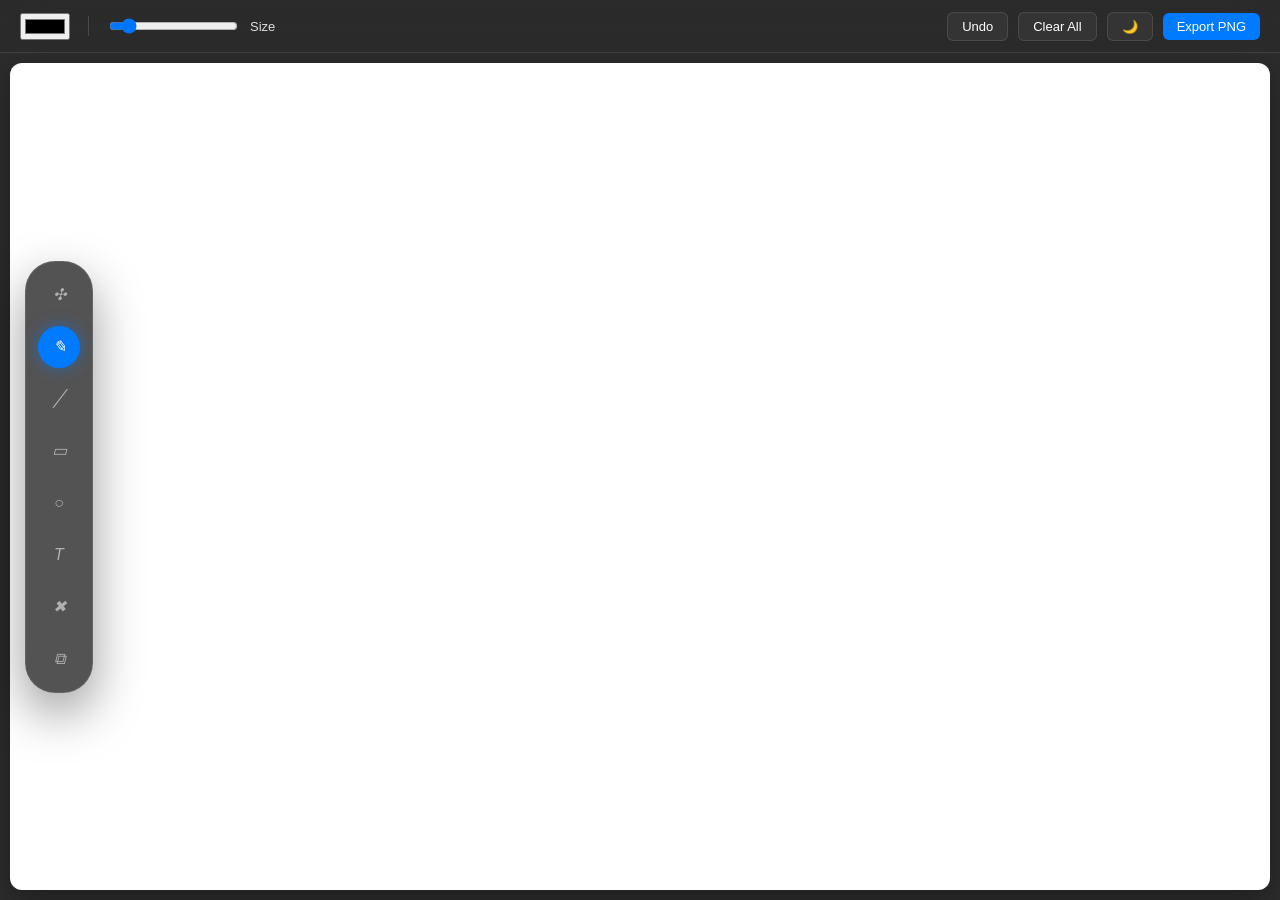
<file: index.html>
<!DOCTYPE html>
<html lang="en">
<head>
    <meta charset="UTF-8">
    <meta name="viewport" content="width=device-width, initial-scale=1.0">
    <title>Pro Whiteboard</title>
    <link rel="stylesheet" href="style.css">
</head>
<body>

    <div class="toolbar">
        <div class="tool-group">
            <input type="color" id="colorPicker" value="#000000">
            <div class="separator"></div>
            <input type="range" id="sizePicker" min="1" max="20" value="3">
            <span>Size</span>
        </div>
        
        <div class="spacer"></div>

        <div class="tool-group">
            <button class="action-btn" id="undo">Undo</button>
            <button class="action-btn" id="clear">Clear All</button>
            <button class="action-btn" id="theme-toggle" title="Toggle Dark Mode">🌙</button> <!-- NEW -->
            <button class="action-btn download">Export PNG</button>
        </div>
    </div>

    <div class="main-container" id="main-container">
        <div class="side-menu">
            <button class="tool-btn" data-tool="move" title="Move Tool">
                <i>✣</i>
            </button>
            <button class="tool-btn active" data-tool="pencil" title="Pencil">
                <i>✎</i>
            </button>
            <button class="tool-btn" data-tool="line" title="Line">
                <i>╱</i>
            </button>
            <button class="tool-btn" data-tool="rect" title="Rectangle">
                <i>▭</i>
            </button>
            <button class="tool-btn" data-tool="circle" title="Circle">
                <i>○</i>
            </button>
            <button class="tool-btn" data-tool="text" title="Text">
                <i>T</i>
            </button>
            <button class="tool-btn" data-tool="erase" title="Eraser">
                <i>✖</i>
            </button>
            <button class="tool-btn" data-tool="group" title="Group Elements">
                <i>⧉</i>
            </button>
        </div>

        <canvas id="whiteboard"></canvas>

        <div id="cursor-ghost"></div>
    </div>

    <script src="whiteboard.js"></script>
</body>
</html>
</file>
<file: style.css>
/* General Layout & Typography */
body, html { 
    margin: 0; height: 100%; padding: 0; overflow: hidden; 
    display: flex; flex-direction: column; 
    font-family: -apple-system, BlinkMacSystemFont, "Segoe UI", Roboto, Helvetica, Arial, sans-serif;
    background-color: #1e1e1e;
}

/* TOP TOOLBAR */
.toolbar {
    height: 52px; background: rgba(45, 45, 45, 0.9); backdrop-filter: blur(25px);
    display: flex; align-items: center; padding: 0 20px; gap: 12px;
    border-bottom: 1px solid rgba(255, 255, 255, 0.1); z-index: 100;
}

.tool-group { display: flex; align-items: center; gap: 10px; font-size: 13px; color: #e0e0e0; font-weight: 500; }
.separator { width: 1px; height: 20px; background: rgba(255, 255, 255, 0.15); margin: 0 8px; }
.spacer { flex: 1; }

.action-btn {
    padding: 6px 14px; border-radius: 6px; border: 1px solid rgba(255, 255, 255, 0.1);
    background: rgba(255, 255, 255, 0.05); cursor: pointer; font-size: 13px; color: #ffffff;
    transition: all 0.2s;
}
.action-btn:hover { background: rgba(255, 255, 255, 0.15); border-color: rgba(255, 255, 255, 0.3); }
.action-btn.download { background: #007aff; color: white; border: none; }

/* MAIN CANVAS AREA */
.main-container { display: flex; flex: 1; position: relative; background-color: #2c2c2c; }

canvas {
    flex: 1; background-color: #ffffff; margin: 10px; border-radius: 12px;
    cursor: none; display: block; box-shadow: 0 10px 30px rgba(0,0,0,0.3);
}

/* GRID SYSTEM */
canvas.grid-active {
    background-image: linear-gradient(to right, #f0f0f0 1px, transparent 1px),
                      linear-gradient(to bottom, #f0f0f0 1px, transparent 1px);
    background-size: 40px 40px;
}

/* GHOST CURSOR */
#cursor-ghost {
    position: fixed; width: 60px; height: 60px;
    background-image: url('assets/pencil01.png');
    background-size: contain; background-repeat: no-repeat;
    pointer-events: none; z-index: 1000;
    margin-left: -60px; margin-top: -60px;
}

/* FORCE ROTATION */
#cursor-ghost.rotated { 
    transform: rotate(180deg);
}

/* SIDE MENU */
.side-menu {
    position: absolute; left: 25px; top: 50%; transform: translateY(-50%);
    display: flex; flex-direction: column; gap: 10px; padding: 12px;
    background: rgba(40, 40, 40, 0.8); backdrop-filter: blur(20px);
    border: 1px solid rgba(255, 255, 255, 0.1); border-radius: 30px; 
    box-shadow: 0 20px 50px rgba(0,0,0,0.4); z-index: 10;
}

.tool-btn { 
    width: 42px; height: 42px; border-radius: 50%; border: none; background: transparent; 
    cursor: pointer; font-size: 16px; color: #b0b0b0; transition: all 0.2s;
    display: flex; align-items: center; justify-content: center;
}
.tool-btn:hover { background: rgba(255, 255, 255, 0.1); color: #fff; }
.tool-btn.active { background: #007aff; color: white; box-shadow: 0 0 15px rgba(0, 122, 255, 0.5); }

/* LIVE TEXT INPUT */
.text-draft {
    position: fixed; border: 2px solid #007aff; border-radius: 6px;
    background: #ffffff; outline: none; padding: 6px 10px; z-index: 2000;
    box-shadow: 0 10px 25px rgba(0,0,0,0.2); color: #000;
}
</file>
